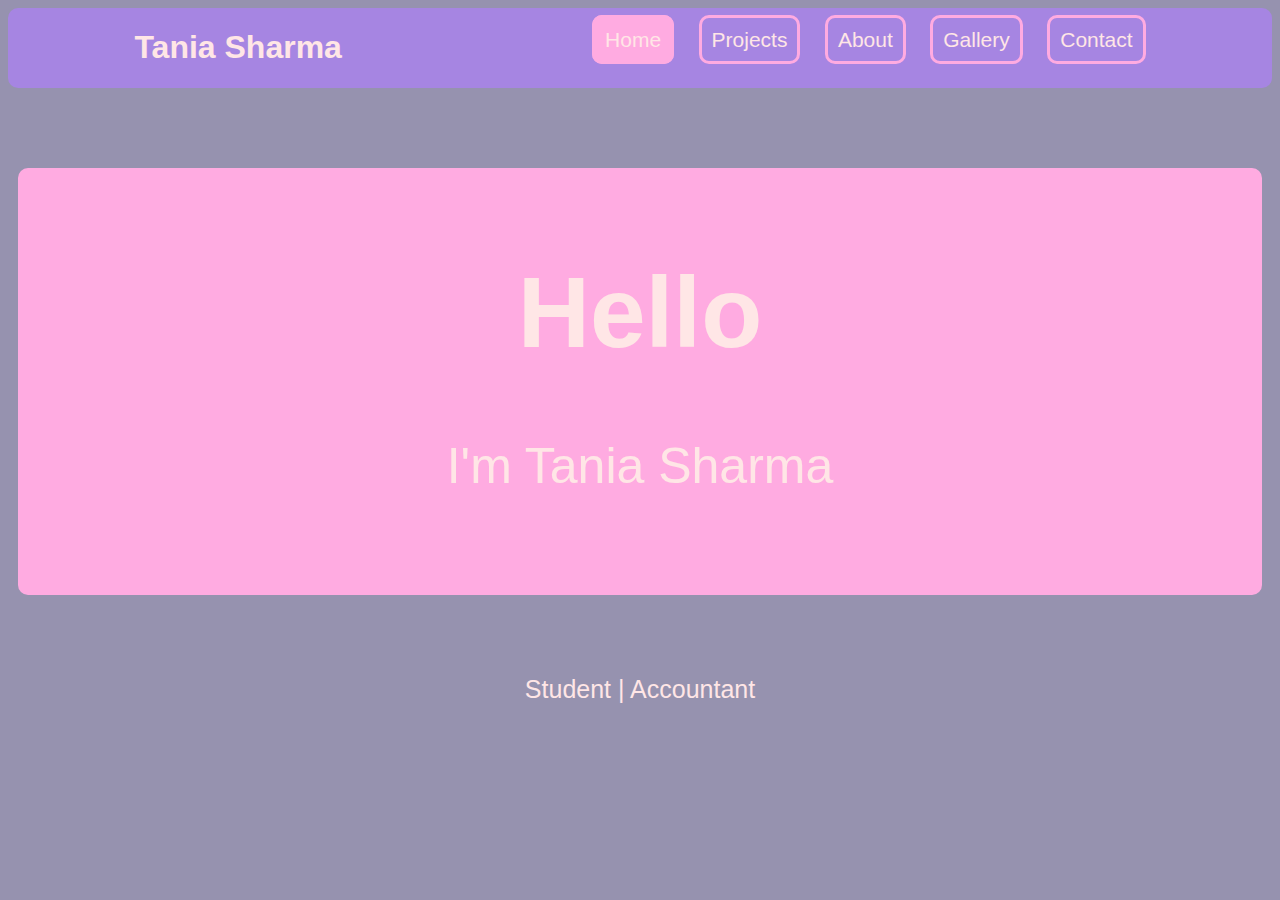
<file: index.html>
<!DOCTYPE html>
<html>
<head> 
  <title>Tania Sharma</title>
  <link rel="stylesheet" href="style.css">
  <link href="http://fonts.cdnfonts.com/css/sofia-pro" rel="stylesheet"> 
  <link rel="icon" href="https://lh3.googleusercontent.com/[base64]w940-h788-no?authuser=0">
</head>

<body>
  
<header>
<div class="navBar">
  
<h1 class="navBarName">Tania Sharma</h1>
  
<nav>
  <ul class="navBarList">
    <li> <a class="activeNavBar"  href="index.html">Home</a> </li>
    <li> <a href="projects.html">Projects</a> </li>
    <li> <a href="aboutMe.html">About</a> </li>
    <li> <a href="gallery.html">Gallery</a> </li>
    <li> <a href="contact.html">Contact</a> </li>
  </ul>
</nav>

</div>

</header>
<script src="https://ajax.googleapis.com/ajax/libs/jquery/3.5.1/jquery.min.js"></script>
<script src="script.js"></script>

</body>

<main>
  <div class="greet">
    <h1>Hello</h1>
    <h2>I'm Tania Sharma</h2>
    </h1>
  </div>
  
  <div class="intro">
    <h3>Student | Accountant</h3>
  </div>
</main>





</html>
</file>
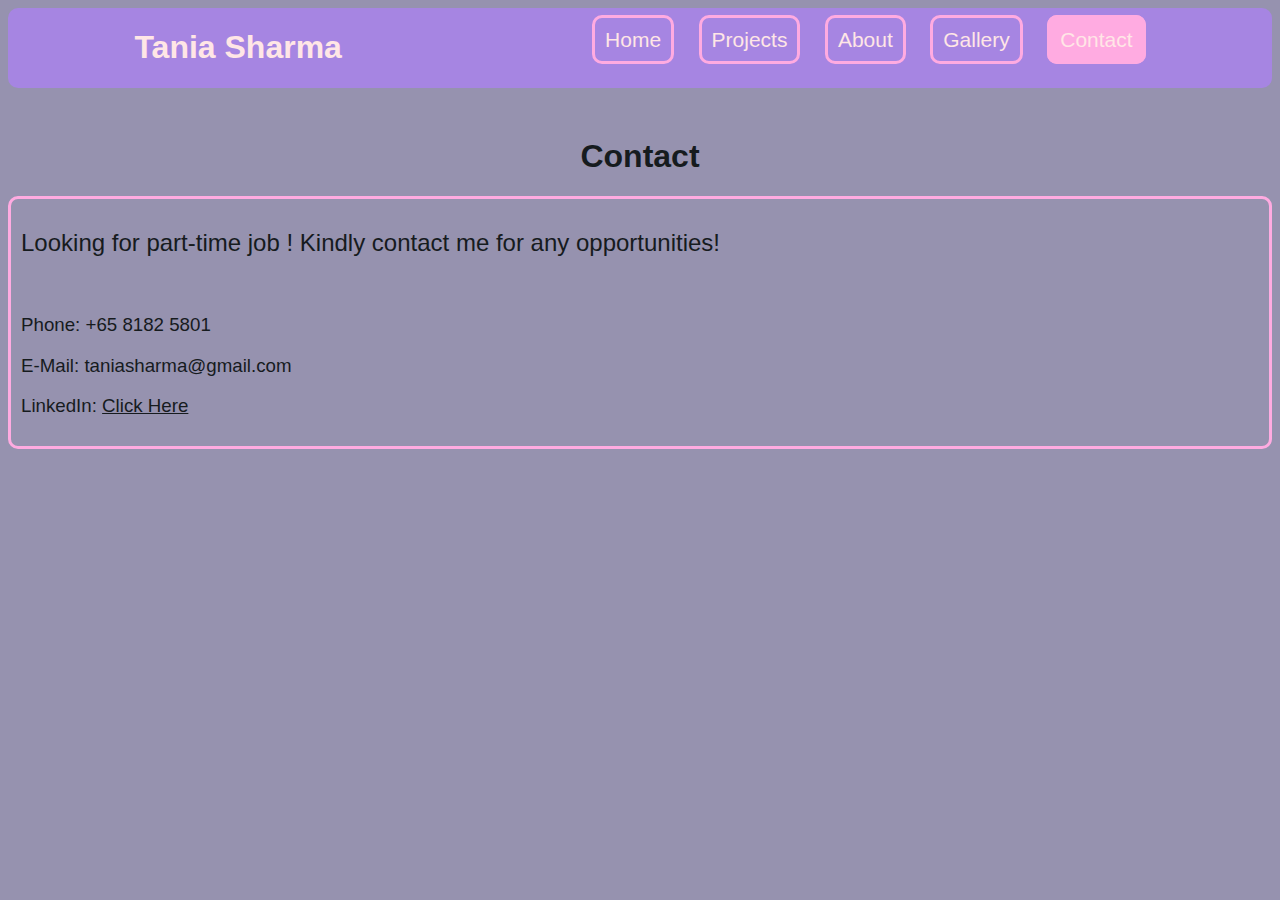
<file: contact.html>
<!DOCTYPE html>
<html>
<head> 
  <title>Tania Sharma</title>
  <link rel="stylesheet" href="style.css">
  <link href="http://fonts.cdnfonts.com/css/sofia-pro" rel="stylesheet"> 
  <link rel="icon" href="https://lh3.googleusercontent.com/[base64]w940-h788-no?authuser=0">
</head>

<body>
  
<header>
<div class="navBar">
  
<h1 class="navBarName">Tania Sharma</h1>
  
<nav>
  <ul class="navBarList">
    <li> <a href="index.html">Home</a> </li>
    <li> <a href="projects.html">Projects</a> </li>
    <li> <a href="aboutMe.html">About</a> </li>
    <li> <a href="gallery.html">Gallery</a> </li>
    <li> <a class="activeNavBar" href="contact.html">Contact</a> </li>
  </ul>
</nav>

</div>

</header>
<script src="https://ajax.googleapis.com/ajax/libs/jquery/3.5.1/jquery.min.js"></script>
<script src="script.js"></script>


</body>

<main>
<h1 class="header">Contact</h1>
  <div class="contactInfo">
     <h2>Looking for part-time job ! Kindly contact me for any opportunities!</h3>
     <br>
    <h3>Phone: +65 8182 5801</h3>
    <h3>E-Mail: taniasharma@gmail.com</h3>
    <h3>LinkedIn: <a target="_blank" href="https://www.linkedin.com/in/tania-sharma-59a32720b//">Click Here</a></h3>
  </div>
</main>





</html>
</file>
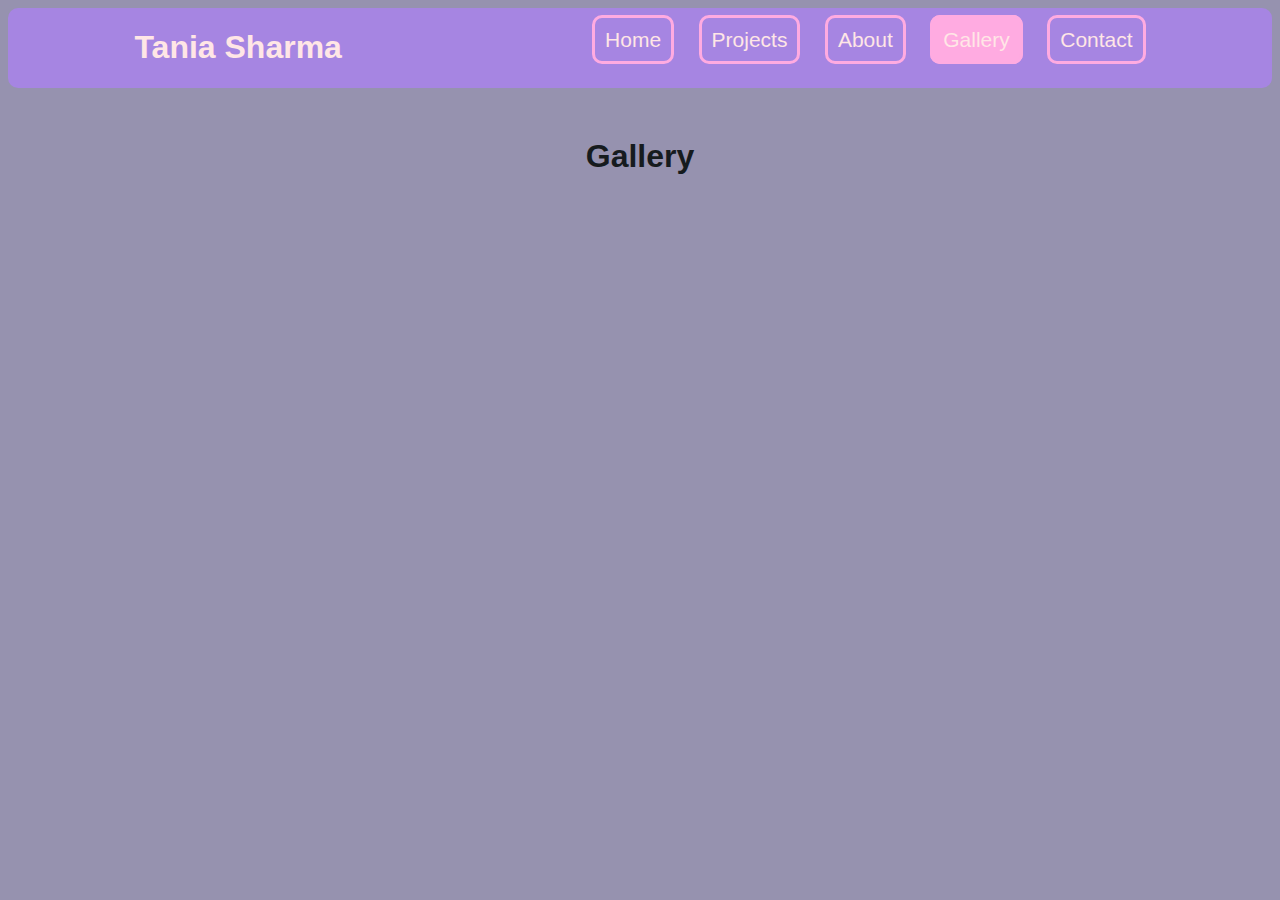
<file: gallery.html>
<!DOCTYPE html>
<html>
<head> 
  <title>Tania Sharma</title>
  <link rel="stylesheet" href="style.css">
  <link href="http://fonts.cdnfonts.com/css/sofia-pro" rel="stylesheet"> 
  <link rel="icon" href="https://lh3.googleusercontent.com/[base64]w940-h788-no?authuser=0">
</head>

<body>
  
<header>
<div class="navBar">
  
<h1 class="navBarName">Tania Sharma</h1>
  
<nav>
  <ul class="navBarList">
    <li> <a href="index.html">Home</a> </li>
    <li> <a href="projects.html">Projects</a> </li>
    <li> <a href="aboutMe.html">About</a> </li>
    <li> <a class="activeNavBar" href="gallery.html">Gallery</a> </li>
    <li> <a href="contact.html">Contact</a> </li>
  </ul>
</nav>

</div>

</header>
  <script src="https://ajax.googleapis.com/ajax/libs/jquery/3.5.1/jquery.min.js"></script>
<script src="script.js"></script>


</body>

<main>
<h1 class="header" >Gallery</h1>
  <div class="information">
    <div class="photos">
    </div>
  </div>
</main>





</html>
</file>
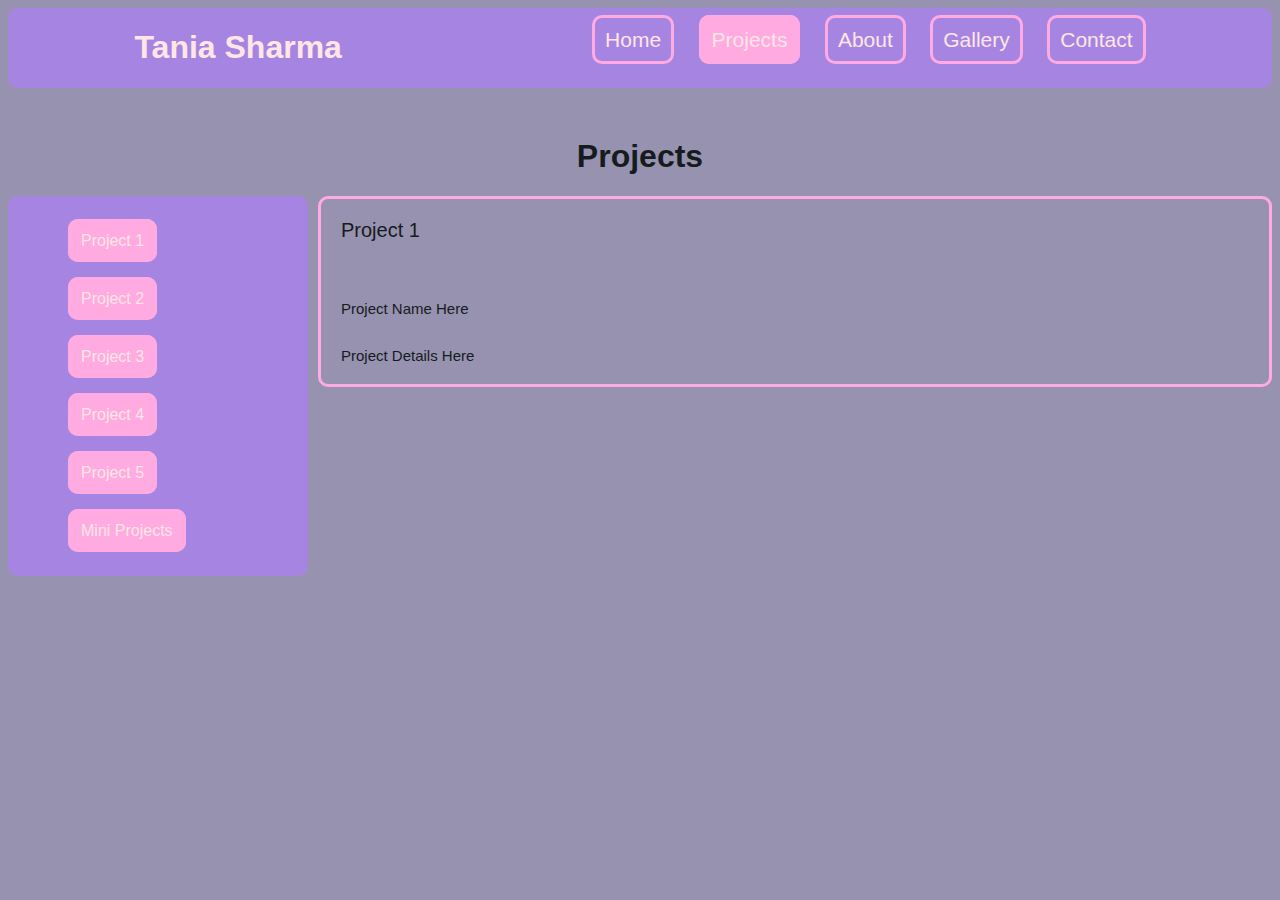
<file: projects.html>
<!DOCTYPE html>
<html>
<head> 
  <title>Tania Sharma</title>
  <link rel="stylesheet" href="style.css">
  <link href="http://fonts.cdnfonts.com/css/sofia-pro" rel="stylesheet"> 
  <link rel="icon" href="https://lh3.googleusercontent.com/[base64]w940-h788-no?authuser=0">
</head>

<body>
  
<header>
<div class="navBar">
  
<h1 class="navBarName">Tania Sharma</h1>
  
<nav>
  <ul class="navBarList">
    <li> <a href="index.html">Home</a> </li>
    <li> <a class="activeNavBar" href="projects.html">Projects</a> </li>
    <li> <a href="aboutMe.html">About</a> </li>
    <li> <a href="gallery.html">Gallery</a> </li>
    <li> <a href="contact.html">Contact</a> </li>
  </ul>
</nav>

</div>

</header>
<script src="https://ajax.googleapis.com/ajax/libs/jquery/3.5.1/jquery.min.js"></script>
<script src="script.js"></script>

</body>

<main>
<h1 class="header">Projects</h1>
  
  <div class="projectsInfo">
 
<div class="projectsNavBar">
   
<ul class="projectsList">
  <li> <a id="activeProject1">Project 1</a> </li>
  <li> <a id="activeProject2">Project 2</a> </li>
  <li> <a id="activeProject3">Project 3</a> </li>
  <li> <a id="activeProject4">Project 4</a> </li>
  <li> <a id="activeProject5">Project 5</a> </li>
  <li> <a id="activeMiniProjects">Mini Projects</a> </li>
</ul>

</div>
    
  <div id="project1">
  <h2>Project 1</h2>
   <br>
    <h3>Project Name Here</h3>
    <h3>Project Details Here</h3>
  </div>

    
    
     <div id="project2">
       <h2>Project 2</h2>
    <h3>Project Name Here</h3>
    <h3>Project Details Here</h3>
  </div>
    
    
    <div id="project3">
      <h2>Project 3</h2>
   <br>
    <h3>Project Name Here</h3>
    <h3>Project Details Here</h3>
  </div>
    
     
      <div id="project4">
        <h2>Project 4</h2>
   <br>
    <h3>Project Name Here</h3>
    <h3>Project Details Here</h3>
  </div>
    
    <div id="project5">
      <h2>Project 5</h2>
   <br>
    <h3>Project Name Here</h3>
    <h3>Project Details Here</h3>
  </div>
    
     <div id="miniProjects">
       <h2>Mini Project's</h2>
   <br>
     <h3>Project Name Here</h3>
    <h3>Project Details Here</h3>
  </div>
    
    
    
  </div>
</main>





</html>
</file>
<file: style.css>
/* 
black - #161b1e
white - #FFFFFF
grey - #cfcfc4
purple - #A685E2
pink - #FFABE1
pink Light - #FFE6E6
*/

@import url('http://fonts.cdnfonts.com/css/sofia-pro');

*{
  background-color: #9692AF;
  color: #161b1e;
  font-family: 'Sofia Pro', sans-serif;
}

/* MAIN NAVIGATION BAR */

.navBar{
  width:80%;
  margin: 0 auto;
}

header{
 background: #A685E2;
 border-radius: 10px;
}

header::after {
    content: '';
    display: table;
    clear: both;
}

.navBarName{
 color: #FFE6E6;
 float:left;
 background: #A685E2;

}

nav{
background: #A685E2;
  float:right;
	position: relative;
}

nav ul{
background: #A685E2;
  margin: 0px;
  padding: 0px;
  list-style: none;
}

nav li{
background: #A685E2;
 display: inline-block;
 padding-top:20px;
 margin-left: 20px;
}

nav a{
  color: #FFE6E6;
  text-decoration: none;
  font-size:21px;
  padding: 10px;
  background: #A685E2;
  border-radius: 10px;
  border-size: 1px;
  border-color: #FFABE1;
  border-style: solid;
  
}

nav a:hover{
  color: #FFE6E6;
  background: #FFABE1;
}

.activeNavBar{
  color: #FFE6E6 ;
  background: #FFABE1 !important;
}

/* PROJECTS NAVBAR */

.projectsNavBar{
    margin-top: 0px;
    margin-left: 0px;
    height: 100%;
    width: 300px;
    background: #A685E2;
    float: left;
    border-radius: 10px;
 
}

.projectsNavBar ul{
  background: #A685E2;
  list-style-type: none;

}

.projectsList li{
 background: #A685E2;
 display: block;
 padding: 20px;
 
}

.projectsList a{
  color: #FFE6E6;
  text-decoration: none;
  font-size:16px;
  padding: 10px;
  background: #FFABE1;
  border-radius: 10px;
  border-size: 1px;
  border-color: #FFABE1;
  border-style: solid;
}

.projectsNavBar a:hover{
 color: #FFE6E6 !important;
 background-color: #A685E2 !important;
}

.activeProjects{
 color: #FFE6E6 !important;
 background-color: #A685E2 !important;
}

/* ABOUT ME NAVIGATION BAR */
.aboutMeNavBar{
    margin-top: 0px;
    margin-left: 0px;
    height: 100%;
    width: 300px;
    background: #A685E2;
    float: left;
    border-radius: 10px;
 
}

.aboutMeNavBar ul{
  background: #A685E2;
  list-style-type: none;

}

.aboutMeList li{
 background: #A685E2;
 display: block;
 padding: 20px;
 
}

.aboutMeList a{
  color: #FFE6E6;
  text-decoration: none;
  font-size:16px;
  padding: 10px;
  background: #FFABE1;
  border-radius: 10px;
  border-size: 1px;
  border-color: #FFABE1;
  border-style: solid;
}

.aboutMeNavBar a:hover{
 color: #FFE6E6 !important;
 background-color: #A685E2 !important;
}

.activeAboutMe{
 color: #FFE6E6 !important;
 background-color: #A685E2 !important;
}

/* Header for all webpages */
.header{
  text-align:center;
  margin-top: 50px;
}

h2{
font-weight: 300 !important;
}

h3{
font-weight: 250 !important;
}


/* INDEX GREETING */
.greet{
  text-align:center;
  margin: 80px 10px;
  padding: 20px;
  background: #FFABE1;
  border-radius: 10px;
}

.greet h1{
  background: #FFABE1;
  text-align:center;
  font-size: 100px;
  font-weight: 700px;
   color: #FFE6E6;
}

.greet h2{
background: #FFABE1;
  text-align:center;
  font-size: 50px;
  font-weight: 500px;
  margin-bottom: 80px;
 color: #FFE6E6;
}

.intro{
  text-align: center;
}

.intro h3{
  font-size: 25px;
  font-weight: 300px;
 color: #FFE6E6;
}



/* Projects Display */
.projectsInfo{
 text-align: left; 
}

.projectsInfo h2{
  margin: 10px;
  padding: 10px;
  font-size: 20px;
}

.projectsInfo h3{
	margin: 10px;
    padding: 10px;
  font-size: 15px;
}

.projectsInfo a:hover{
  color: #FFABE1;
}

#project1, #project2, #project3, #project4, #project5, #miniProjects{
  margin-left: 310px;
  border-size: 1px;
  border-color:#FFABE1;
  border-style: solid;
  border-radius: 10px;
}


  /* About Me Display */
  
.aboutMeInfo{
 text-align: left; 
}

.aboutMeInfo h2{
  font-size: 20px;
}

.aboutMeInfo h3{
  font-size: 15px;
}

.aboutMeInfo a:hover{
  color: #FFABE1;
}

#information, #experience, #education, #honors_and_awards, #interest_and_hobbies, #skills{
  padding: 10px;
  margin-left: 310px;
  border-size: 1px;
  border-color:#FFABE1;
  border-style: solid;
  border-radius: 10px;
}
  

/* Gallery Display*/
.photos img{
  text-align: center;
  max-width:100%;
  height:auto;
}


/* CONTACT DISPLAY */
.contactInfo{
  padding: 10px;
  border-size: 1px;
  border-color:#FFABE1;
  border-style: solid;
  border-radius: 10px;
}
</file>
